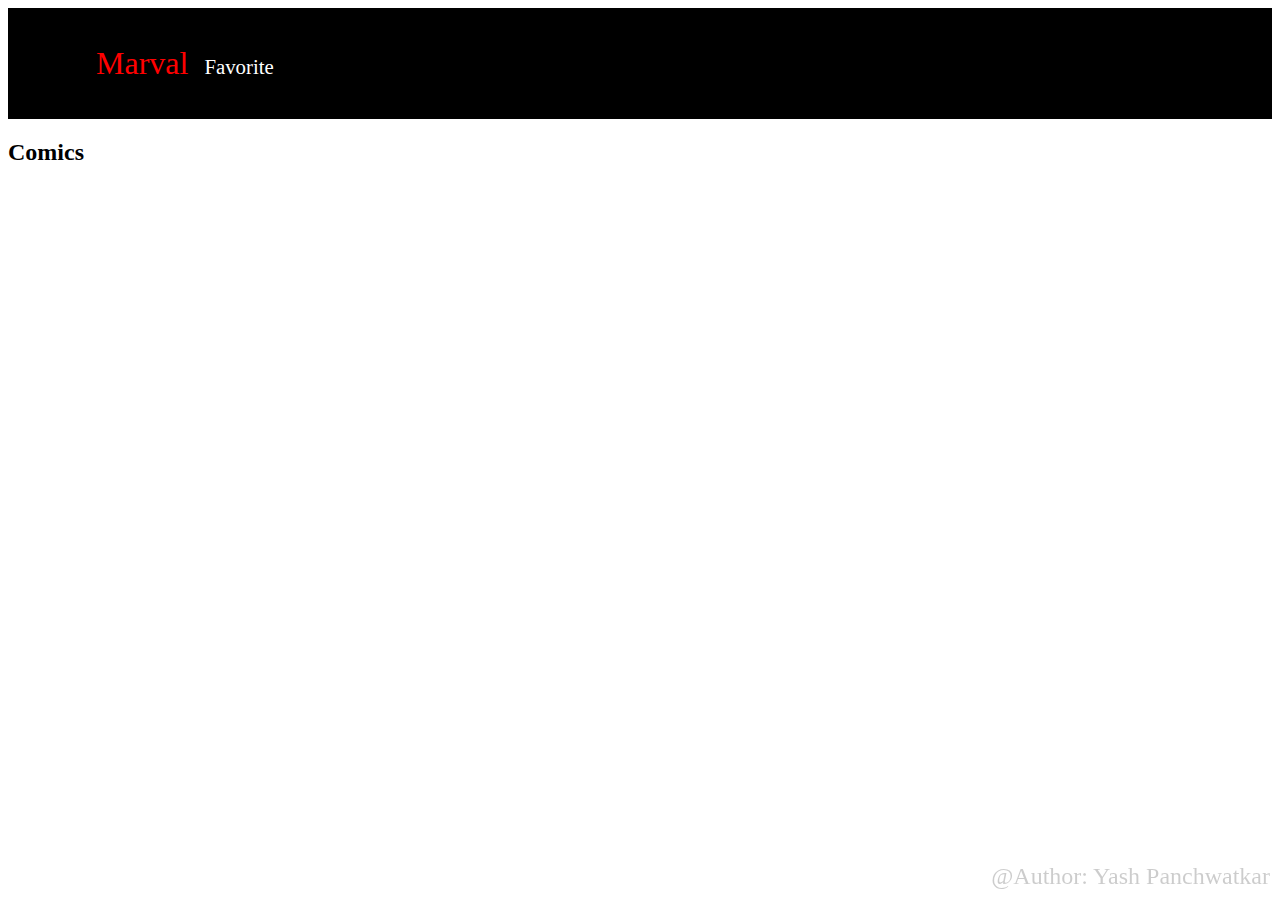
<file: characterinfo.html>
<!DOCTYPE html>
<html lang="en">
  <head>
    <meta charset="UTF-8" />
    <meta http-equiv="X-UA-Compatible" content="IE=edge" />
    <meta name="viewport" content="width=device-width, initial-scale=1.0" />
    <title>Favorite characters</title>

    <!-- global style -->
    <style>
      nav {
        background: black;
        color: white;
        font-size: 1.3rem;
        display: flex;
        justify-content: space-between;
        align-items: center;
        padding: 1rem 3rem;
      }
      @media (max-width: 576px) {
        nav {
          padding: 1rem;
        }
      }
      nav ul {
        list-style-type: none;
        display: flex;
        align-items: baseline;
      }
      nav li {
        margin-right: 1rem;
      }
      nav a {
        color: white;
        text-decoration: none;
      }
      nav .logo a {
        font-size: 2rem;
        color: red;
      }

      .character-info-container {
        display: flex;
        margin-top: 1rem;
        max-height: 400px;
        padding: 1.5rem;
        border: 2px solid black;
      }
      .character-poster {
        flex: 1;
        max-width: 400px;
        border: 1px solid black;
      }
      .character-poster img {
        width: 100%;
        height: 100%;
      }
      .character-info {
        flex: 1;
        font-size: 1.3rem;
        padding: 1rem;
        overflow: hidden;
        /* border: 2px solid red; */
      }
      @media (max-width: 356px) {
        .character-info-container {
          flex-direction: column;
          max-height: auto;
          padding: 0.5rem;
        }
        .character-poster {
          max-height: 200px;
        }
      }
      @media (max-width: 786px) {
        .character-info {
          font-size: 1rem;
        }
      }

      .watermark {
        position: fixed;
        bottom: 10px;
        right: 10px;
        font-size: 24px;
        color: rgba(0, 0, 0, 0.2); /* Semi-transparent color */
        pointer-events: none; /* Allows clicks to pass through */
      }
    </style>
  </head>
  <body>
    <!-- navbar -->
    <nav>
      <ul>
        <li class="logo"><a href="./index.html">Marval</a></li>
        <li><a href="./favorite.html">Favorite</a></li>
      </ul>
    </nav>

    <section>
      <div id="characterWrapper"></div>
    </section>

    <section>
      <h2>Comics</h2>
      <div id="comics"></div>
    </section>

    <div class="watermark">@Author: Yash Panchwatkar</div>
    <script src="./characterinfo.js"></script>
  </body>
</html>
</file>
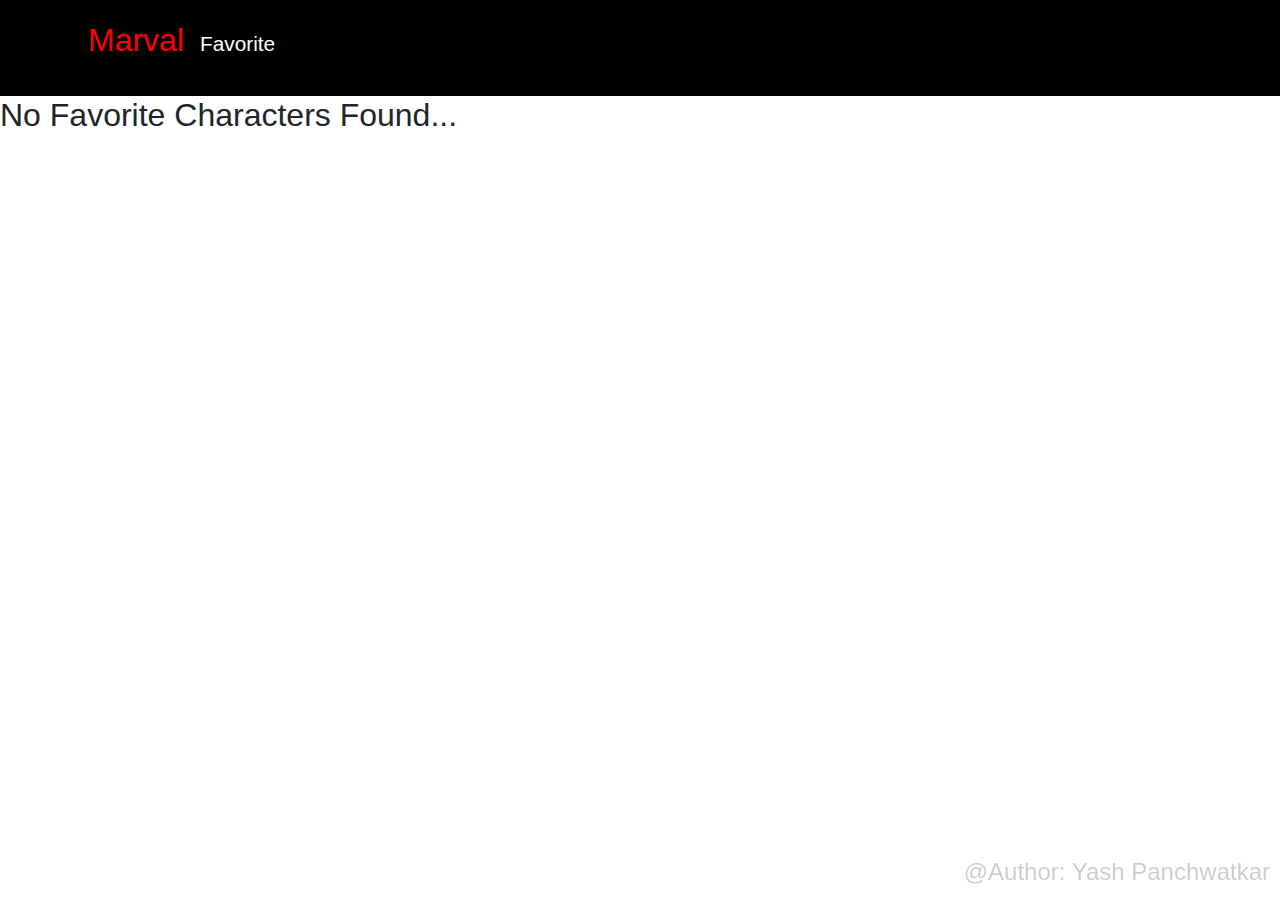
<file: favorite.html>
<!DOCTYPE html>
<html lang="en">
  <head>
    <meta charset="UTF-8" />
    <meta http-equiv="X-UA-Compatible" content="IE=edge" />
    <meta name="viewport" content="width=device-width, initial-scale=1.0" />
    <title>Favorite characters</title>

    <!-- global style -->

    <link
      href="https://maxcdn.bootstrapcdn.com/bootstrap/4.5.2/css/bootstrap.min.css"
      rel="stylesheet"
    />
  </head>
  <style>
    nav {
      background: black;
      color: white;
      font-size: 1.3rem;
      display: flex;
      justify-content: space-between;
      align-items: center;
      padding: 1rem 3rem;
    }
    @media (max-width: 576px) {
      nav {
        padding: 1rem;
      }
    }
    nav ul {
      list-style-type: none;
      display: flex;
      align-items: baseline;
    }
    nav li {
      margin-right: 1rem;
    }
    nav a {
      color: white;
      text-decoration: none;
    }
    nav .logo a {
      font-size: 2rem;
      color: red;
    }
    .watermark {
      position: fixed;
      bottom: 10px;
      right: 10px;
      font-size: 24px;
      color: rgba(0, 0, 0, 0.2); /* Semi-transparent color */
      pointer-events: none; /* Allows clicks to pass through */
    }
  </style>
  <body>
    <nav>
      <ul>
        <li class="logo"><a href="./home.html">Marval</a></li>
        <li><a href="./favorite.html">Favorite</a></li>
      </ul>
    </nav>

    <section>
      <div class="caracters" id="favorite-characters">
        <h2>No Favorite Characters Found...</h2>
      </div>
    </section>

    <div class="watermark">@Author: Yash Panchwatkar</div>
    <script src="favorite.js"></script>
  </body>
</html>
</file>
